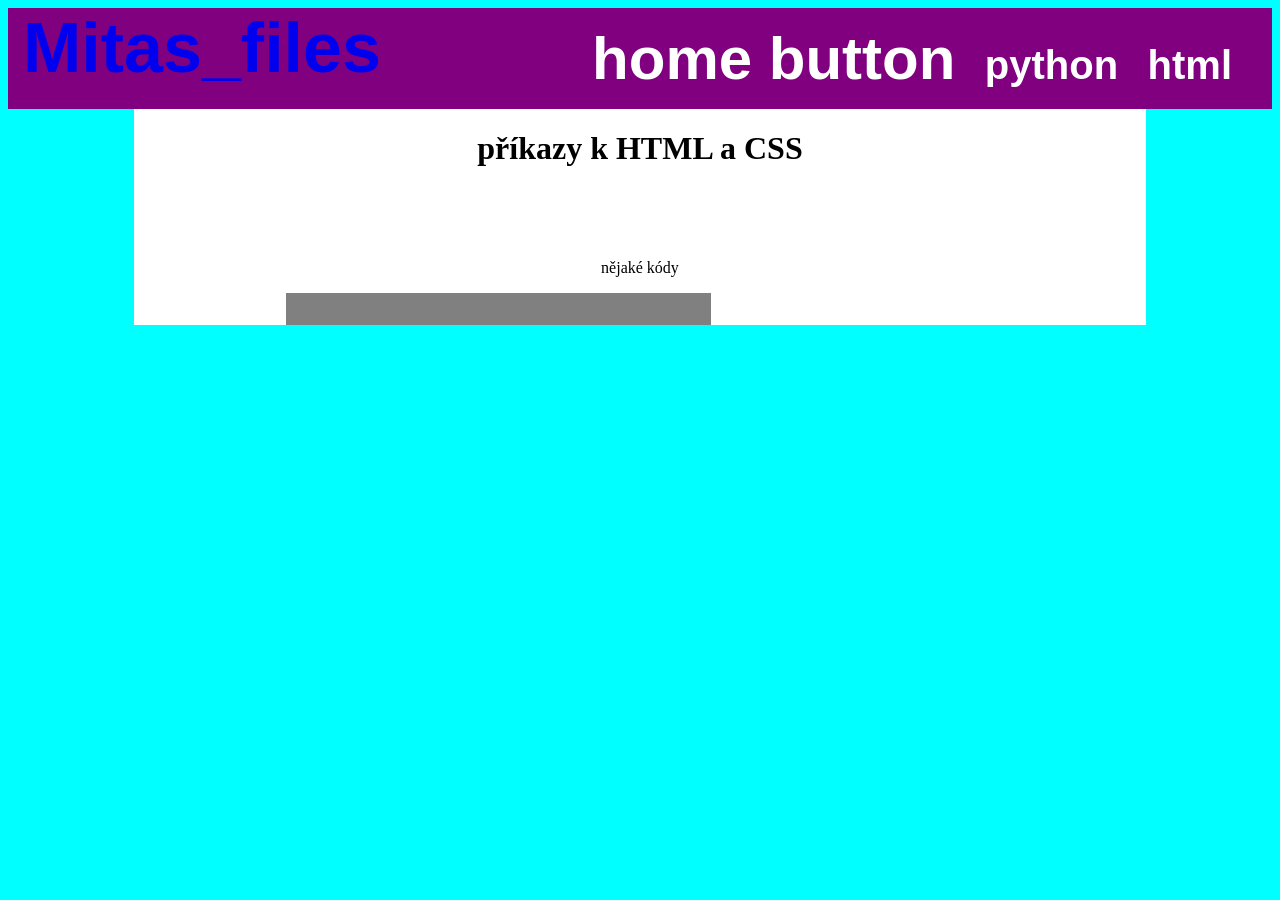
<file: gtml.html>
<!DOCTYPE html>
<html>
<head>
    <link rel="stylesheet" href="styleshit.css">
    <title>HTML</title>
</head> 
<body>
    <nav class="navbar">
        <div class="navdiv">
            <div class="logo"><a href="#">Mitas_files</a></div>
            <ul>
                <li><a href="https://kuba-html.vercel.app/projekt.html" class="link">home button</a></li>
                <li><a href="https://kuba-html.vercel.app/pythn.html" style="color:white; font-size: 40px; font-weight: bold; margin-right: 25px;">python</a></li>
                <li><a href="https://kuba-html.vercel.app/gtml.html" style="color:white; font-size: 40px; font-weight: bold; margin-right: 25px;">html</a></li>
            </ul>
        </div>
    </nav>
<div style="
    width:100%;
    height:100%;
    display:flex;
    align-items:center;
    justify-content: center;
    ">

    <div style="
    width:80%;
    height:100%;
    display:flex;
    background-color:white;
    align-items: center;
    justify-content: center;">
        <div style="
        width:70%">
        <h1>příkazy k HTML a CSS</h1>
        <br><br><br>
        <p class="podnadpis">nějaké kódy</p>
        <div style="
        display:flex;
        background-color: gray;
        align-items: normal;
        width: 60%;
        ">
        <p></p>
        <br>
        <p></p>
        <br>
        <p></p>
        </div>
        </div>
    </div>
</div>        
</body>
</html>
</file>
<file: styleshit.css>
* {
    text-decoration: none;
}
.navbar {
    background: purple; font-family: 'Gill Sans', 'Gill Sans MT', Calibri, 'Trebuchet MS', sans-serif; padding-right: 15px; padding-left: 15px;
}
.navdiv {
    display: flex; align-items: centre; justify-content: space-between;
}
.logo {
    font-size: 70px; font-weight: 600; color: white;
}
li {
    list-style: none; display: inline-block;
}
li a{
    color:white; font-size: 60px; font-weight: bold; margin-right: 25px;
}
.link {
  color:white; font-size: 60px; font-weight: bold; 
}
body {
    text-align: center;
    color:black;
    background-color:aqua;}
</file>
<file: stylemrd.css>
* {
    text-decoration: none;
}
.navbar {
    background: purple; font-family: 'Gill Sans', 'Gill Sans MT', Calibri, 'Trebuchet MS', sans-serif; padding-right: 15px; padding-left: 15px;
}
.navdiv {
    display: flex; align-items: centre; justify-content: space-between;
}
.logo {
    font-size: 70px; font-weight: 600; color: white;
}
li {
    list-style: none; display: inline-block;
}
li a{
    color:white; font-size: 60px; font-weight: bold; margin-right: 25px;
}
.link {
  color:white; font-size: 60px; font-weight: bold; 
}
body {
    text-align: center;
    color:black;
    background-color:aqua;}
</file>
